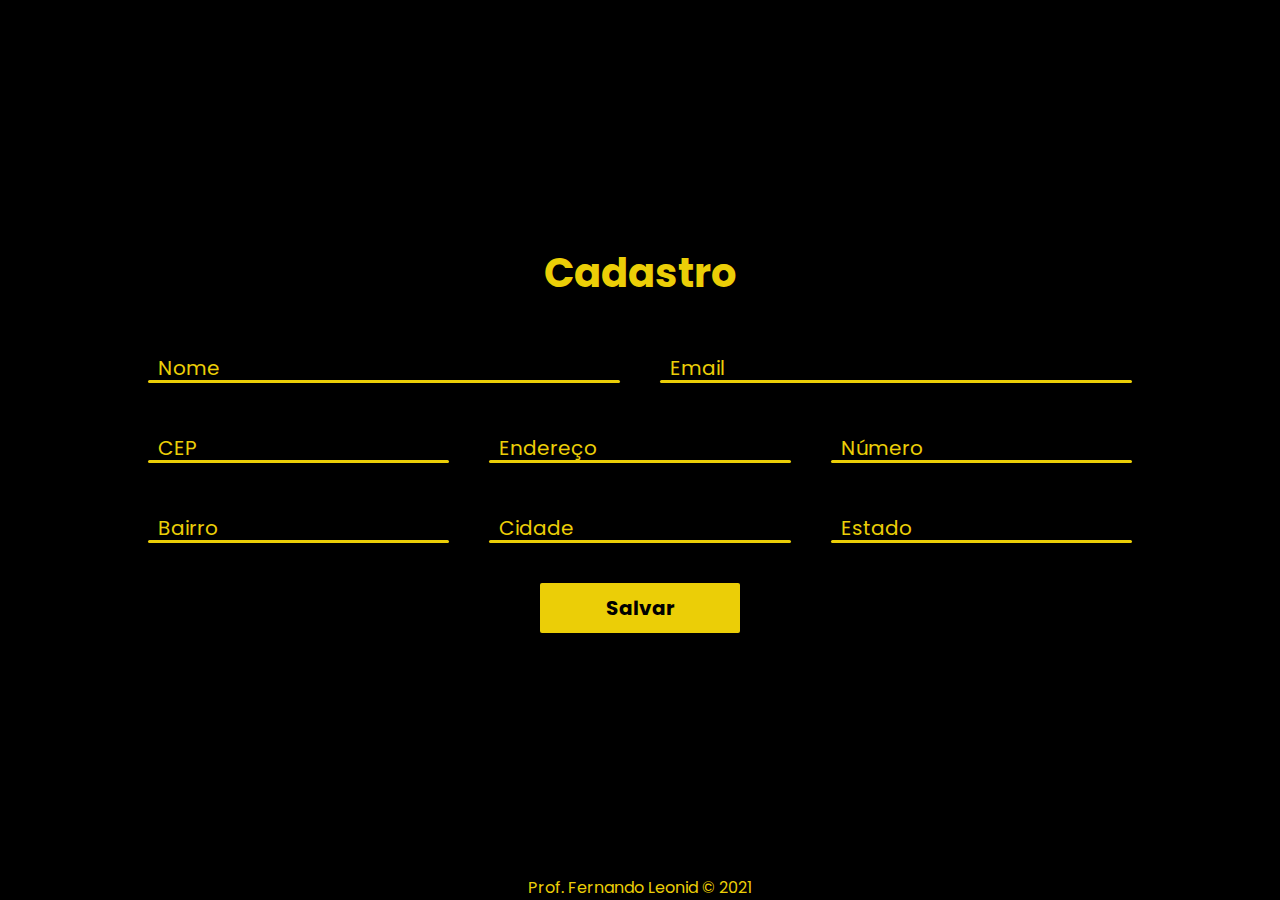
<file: CEP/index.html>
<!DOCTYPE html>
<html lang="pt-br">
<head>
    <meta charset="UTF-8">
    <meta name="viewport" content="width=device-width, initial-scale=1.0">
    <link rel="stylesheet" href="./style.css">
    <title>Cadastro</title>
</head>
<body>
    <main class="container">
        <h1 class="title">Cadastro</h1>
        <div class="row">
            <div class="inputbox">
                <input type="text" id="nome" required>
                <label for="nome">Nome</label>
            </div>
            <div class="inputbox">
                <input type="text" id="email"  required>
                <label for="email">Email</label>
            </div>
        </div>
        <div class="row">
            <div class="inputbox">
                <input type="text" id="cep"  required>
                <label for="cep">CEP</label>
            </div>
            <div class="inputbox">
                <input type="text" id="endereco"  required>
                <label for="endereco">Endereço</label>
            </div>
            <div class="inputbox">
                <input type="text" id="numero"  required>
                <label for="numero">Número</label>
            </div>
        </div>
        <div class="row">
            <div class="inputbox">
                <input type="text" id="bairro"  required>
                <label for="bairro">Bairro</label>
            </div>
            <div class="inputbox">
                <input type="text" id="cidade"  required>
                <label for="cidade">Cidade</label>
            </div>
            <div class="inputbox">
                <input type="text" id="estado"  required>
                <label for="estado">Estado</label>
            </div>
        </div>
        <div class="row">
            <button>Salvar</button>
        </div>
    </main>
    <footer>
        Prof. Fernando Leonid &#169 2021
    </footer>
</body>
<script src="./main.js"></script>
</html>
</file>
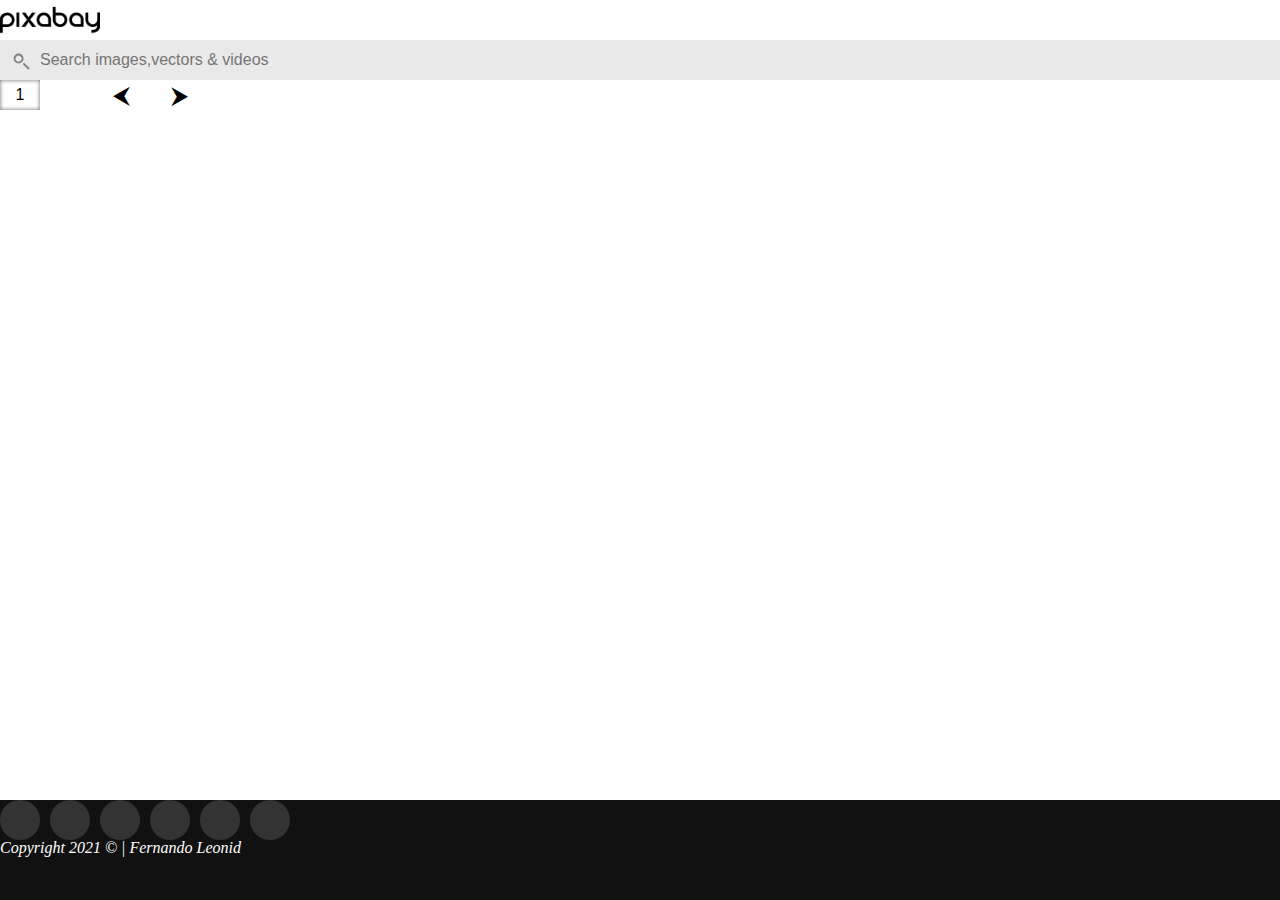
<file: PIXABAY/index.html>
<!DOCTYPE html>
<html lang="pt-BR">
    <head>
        <meta charset="UTF-8" />
        <meta http-equiv="X-UA-Compatible" content="IE=edge" />
        <meta name="viewport" content="width=device-width, initial-scale=1.0" />
        <link
            rel="stylesheet"
            href="https://use.fontawesome.com/releases/v5.15.4/css/all.css"
            integrity="sha384-DyZ88mC6Up2uqS4h/KRgHuoeGwBcD4Ng9SiP4dIRy0EXTlnuz47vAwmeGwVChigm"
            crossorigin="anonymous"
        />
        <link rel="stylesheet" href="./style.css" />
        <link rel="stylesheet" href="./reset.css">
        <title>API - Pixabay</title>
    </head>
    <body>
        <header>
            <div class="logo"></div>
            <div class="search-container">
                <label class="search-icon" for="search-input"></label>
                <input
                    type="text"
                    class="search-input"
                    id="search-input"
                    placeholder="Search images,vectors & videos"
                />
            </div>
            <div class="pagination">
                <input type="text" class="page" id="page" value="1" />
                <span class="page-total" id="page-total"></span>
                <div class="page-action" id="page-previous">&#11164;</div>
                <div class="page-action" id="page-next">&#11166;</div>
            </div>
        </header>
        <main>
            <section class="container-gallery"></section>
        </main>
        <footer>
            <ul class="social">
                <li>
                    <a href="https://github.com/fernandoleonid"><i class="fab fa-github"></i></a>
                </li>
                <li>
                    <a href="https://www.linkedin.com/in/fernandoleonid/"><i class="fab fa-linkedin-in"></i></a>
                </li>
                <li>
                    <a href="https://www.youtube.com/fernandoleonid"><i class="fab fa-youtube"></i></a>
                </li>
                <li>
                    <a href="https://www.instagram.com/fernandoleonid/"><i class="fab fa-instagram"></i></a>
                </li>
                <li>
                    <a href="https://twitter.com/fernandoleonid"><i class="fab fa-twitter"></i></a>
                </li>
                <li>
                    <a href="https://www.facebook.com/fernandoleonid/"><i class="fab fa-facebook-f"></i></a>
                </li>
            </ul>
            <div class="text">Copyright 2021 © | Fernando Leonid</div>
        </footer>
    </body>
    <script src="./main.js"></script>
</html>
</file>
<file: CEP/style.css>
@import url('https://fonts.googleapis.com/css2?family=Poppins:wght@400;500;600;700;800&display=swap');
* {
    margin: 0;
    padding: 0;
    box-sizing: border-box;
    font-family: 'Poppins', sans-serif;
}

:root {
    --bg-color: #000;
    --primary-color: #EBCE07
}

body {
    display: flex;
    flex-direction: column;
    justify-content: center;
    align-items: center;
    min-height: 100vh;
    background-color: var(--bg-color) ;
}

.container {
    flex-grow: 3;
    display: flex;
    flex-direction: column;
    justify-content: center;
    width: 80%;
    padding: 20px;
    gap: 40px;
}

.title {
    font-size: 40px;
    text-align: center;
    user-select: none;
    color: var(--primary-color);
}

.row {
    display: grid;
    grid-template-columns: repeat(auto-fit, minmax(200px, 1fr));
    gap: 40px;
}
.inputbox {
    position: relative;
    display: flex;
    flex-direction: column-reverse;
    height: 40px;
}

/* input::-webkit-outer-spin-button,
input::-webkit-inner-spin-button {
  -webkit-appearance: none;
} */

.inputbox label {
    position: relative;
    top:0;
    left: 10px;
    font-size: 20px;
    color: var(--primary-color);
    transition: .5s;
    cursor: text;
}

.inputbox input {
    position: absolute;
    background-color: var(--primary-color);
    width: 100%;
    height: 3px;
    bottom: 0;
    box-shadow: none;
    border: none;
    outline: none;
    border-radius: 2px;
    transition: .5s;
    font-size: 20px;
    font-weight: bold;
    padding: 0 10px;
}

.inputbox input:focus,
.inputbox input:valid {
    height: 100%;
}

.inputbox input:focus + label,
.inputbox input:valid + label {
    top: -40px;
    left: 0;
}

.container button {
    justify-self: center;
    width: 200px;
    height: 50px;
    border:none;
    outline: none;
    cursor: pointer;
    background-color: var(--primary-color);
    font-size: 20px;
    font-weight: bold;
    border-radius: 2px;
}

footer {
    color: var(--primary-color);
}

.erro {
    color: red;
}
</file>
<file: PIXABAY/style.css>
body {
    display: flex;
    flex-direction: column;
    min-height: 100vh;
}
main {
    flex-grow: 1;
}

.search-container {
    display: flex;
    width: 100%;
    height: 40px;
}

.search-icon {
    display: block;
    position: absolute;
    display: flex;
    justify-content: center;
    align-items: center;
    width: 40px;
    height: 40px;
    transform: rotate(45deg);
    cursor: pointer;
}
.search-icon::before {
    content: '';
    position: absolute;
    width: 25%;
    height: 25%;
    border-radius: 50%;
    border: 2px solid #818181;
    transform: translate(-2px);
}

.search-icon::after {
    content: '';
    position: absolute;
    width: 20%;
    height: 2px;
    background-color: #818181;
    border-radius: 0 2px 2px 0;
    transform: translatex(110%);
}

.search-input {
    border: none;
    outline: none;
    flex-grow: 1;
    height: 100%;
    padding-left: 40px;
    background-color: #e9e9e9;
    font-size: 1rem;
}

.pagination {
    display: flex;
    align-items: center;
    gap: 8px;
}

.page {
    width: 40px;
    height: 30px;
    outline: none;
    border-style: unset;
    box-shadow: inset 0px 0px 4px #0009;
    text-align: center;
    font-size: 1rem;
}

.page-total {
    width: 40px;
    text-align: center;
    font-size: 1.1rem;
}
.page-action {
    width: 50px;
    height: 30px;
    display: grid;
    place-content: center;
    border-radius: 15px;
    cursor: pointer;
    text-align: center;
    font-size: 1.5rem;
}
.page-action:hover {
    background-color: #ddd;
}

header {
    display: flex;
    width: 100%;
    height: 100px;
    align-items: center;
    gap: 20px;
    padding: 0 40px;
}

.logo {
    background-image: url(./logo.png);
    background-size: contain;
    background-repeat: no-repeat;
    background-position: center;
    height: 40px;
    width: 100px;
}

@media (max-width: 720px) {
    header {
        height: 150px;
        padding: 0 6px;
        flex-wrap: wrap;
        justify-content: center;
        gap: 0px;
    }
}

.container-gallery {
    display: flex;
    flex-wrap: wrap;
    gap: 6px;
    padding: 0 40px;
}

@media (max-width: 720px) {
    .container-gallery {
        padding: 0 6px;
    }
}

footer {
    display: flex;
    flex-direction: column;
    justify-content: center;
    align-items: center;
    background-color: #111;
    gap: 20px;
    padding: 20px;
    margin-top: 6px;
    height: 100px;
}

footer .social {
    display: flex;
    gap: 10px;
    list-style: none;
}
footer a {
    display: flex;
    justify-content: center;
    align-items: center;
    text-decoration: none;
    color: #fff;
    width: 40px;
    height: 40px;
    border-radius: 50%;
    background-color: #333;
    transition: all 0.5s;
}

footer a:hover {
    background-color: #f2cb05;
    color: #000;
}

footer .text {
    color: #fff;
    font-style: italic;
}

.card-container {
    position: relative;
    height: 200px;
    flex-grow: 1;
    overflow: hidden;
}

.card-image img {
    height: 100%;
    width: 100%;
    object-fit: cover;
}

.card-info {
    display: flex;
    justify-content: space-between;
    align-items: center;
    position: absolute;
    height: 50px;
    width: 100%;
    opacity: 0;
    color: #fff;
    box-shadow: inset 0px -30px 30px -5px #000;
    padding: 10px;
    transition: all 1s;
}

.card-container:hover .card-info {
    transform: translateY(-50px);
    opacity: 1;
}

.card-tags {
    display: flex;
    gap: 2px;
}
.card-tags a {
    padding: 4px;
    color: inherit;
    text-decoration: none;
}
.card-tags a:hover {
    background-color: #aaa;
}

.card-action {
    display: flex;
    gap: 10px;
}
.card-action i:hover {
    font-weight: 900;
    cursor: pointer;
}
</file>
